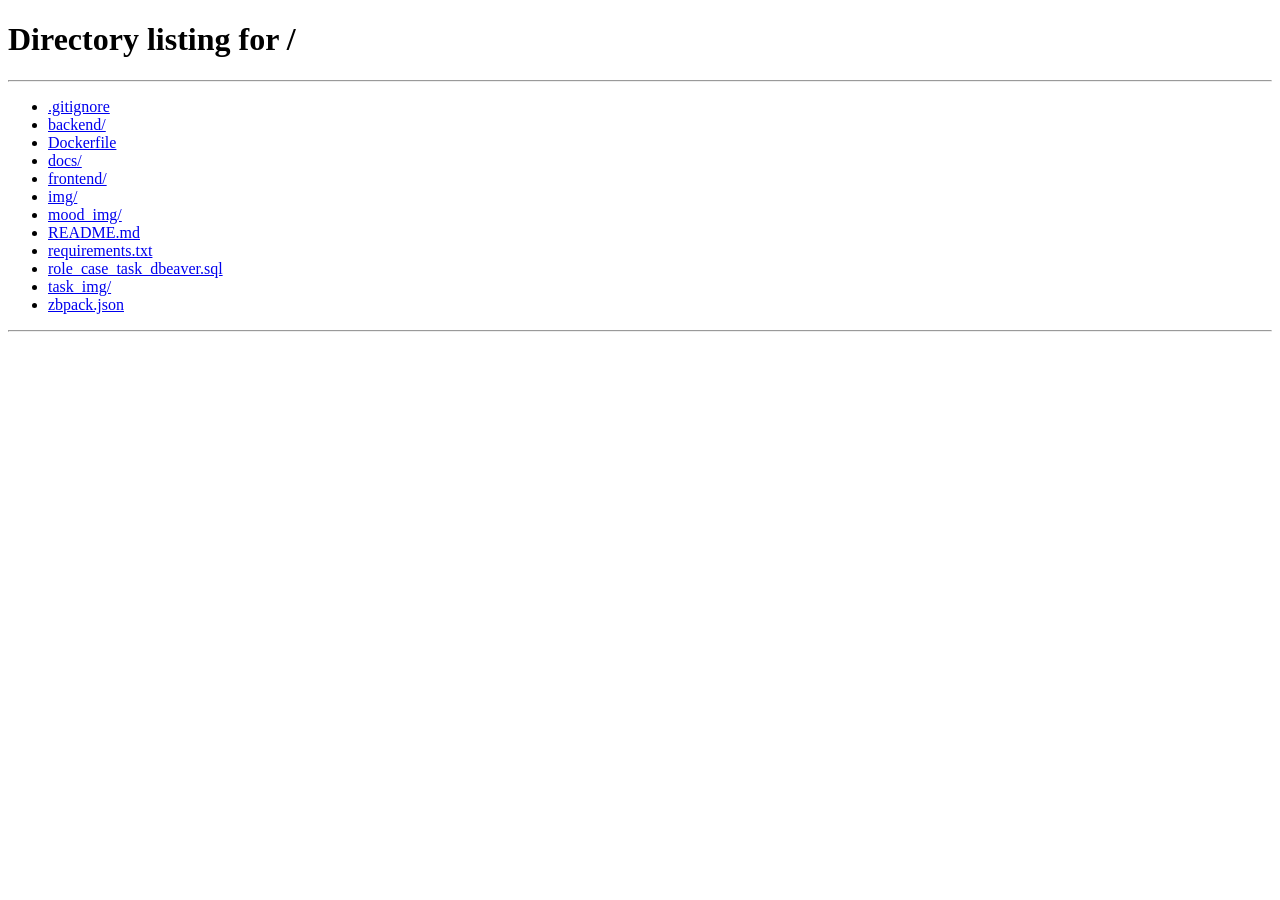
<file: frontend/landing/index.html>
<!DOCTYPE html>
<html lang="zh-Hant">
  <head>
    <meta charset="UTF-8" />
    <meta name="viewport" content="width=device-width, initial-scale=1" />
    <title>CosmoMate 共育星球</title>
    <meta http-equiv="refresh" content="0;url=/" />
    <link rel="canonical" href="/" />
  </head>
  <body>
    <p><a href="/">前往 CosmoMate</a></p>
  </body>
</html>
</file>
